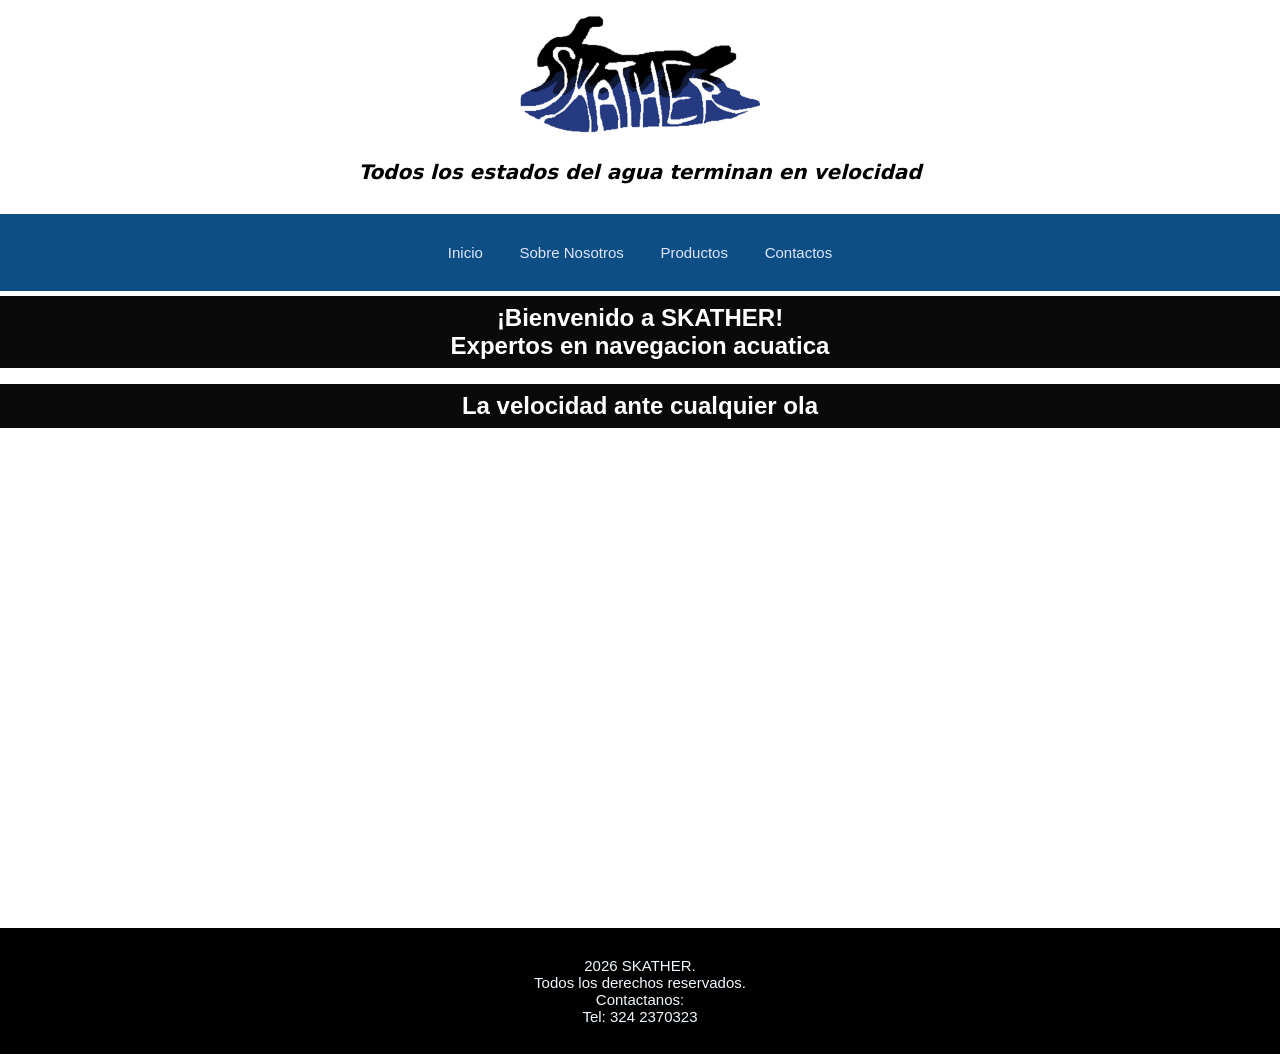
<file: index.html>
<DOCTYPE html>
<html>
    <head>
    <title>SKATHER</title>
    <link rel="stylesheet" href="style/style.css">
    </head>
<body>
    <header>
    <img src="img/isologo.png" width="240" height="120">
        <h3>Todos los estados del agua terminan en velocidad</h3>
    <nav>
        <ul>
            <li><a href="index.html">Inicio</a></li>
            <li><a href="historia.html">Sobre Nosotros</a></li>
            <li><a href="productos.html">Productos</a></li>
             <li><a href="contacto.html">Contactos</a></li>
        </ul>
    </nav>
    </header>
    <main>
        <h1>¡Bienvenido a SKATHER! <br> Expertos en navegacion acuatica</h1>
        <h1>La velocidad ante cualquier ola</h1>
    </main>
    <footer>
        <p>2026 SKATHER. <br> Todos los derechos reservados. <br> Contactanos: <br> Tel: 324 2370323 </p>
    </footer>
</body>
</html>
</file>
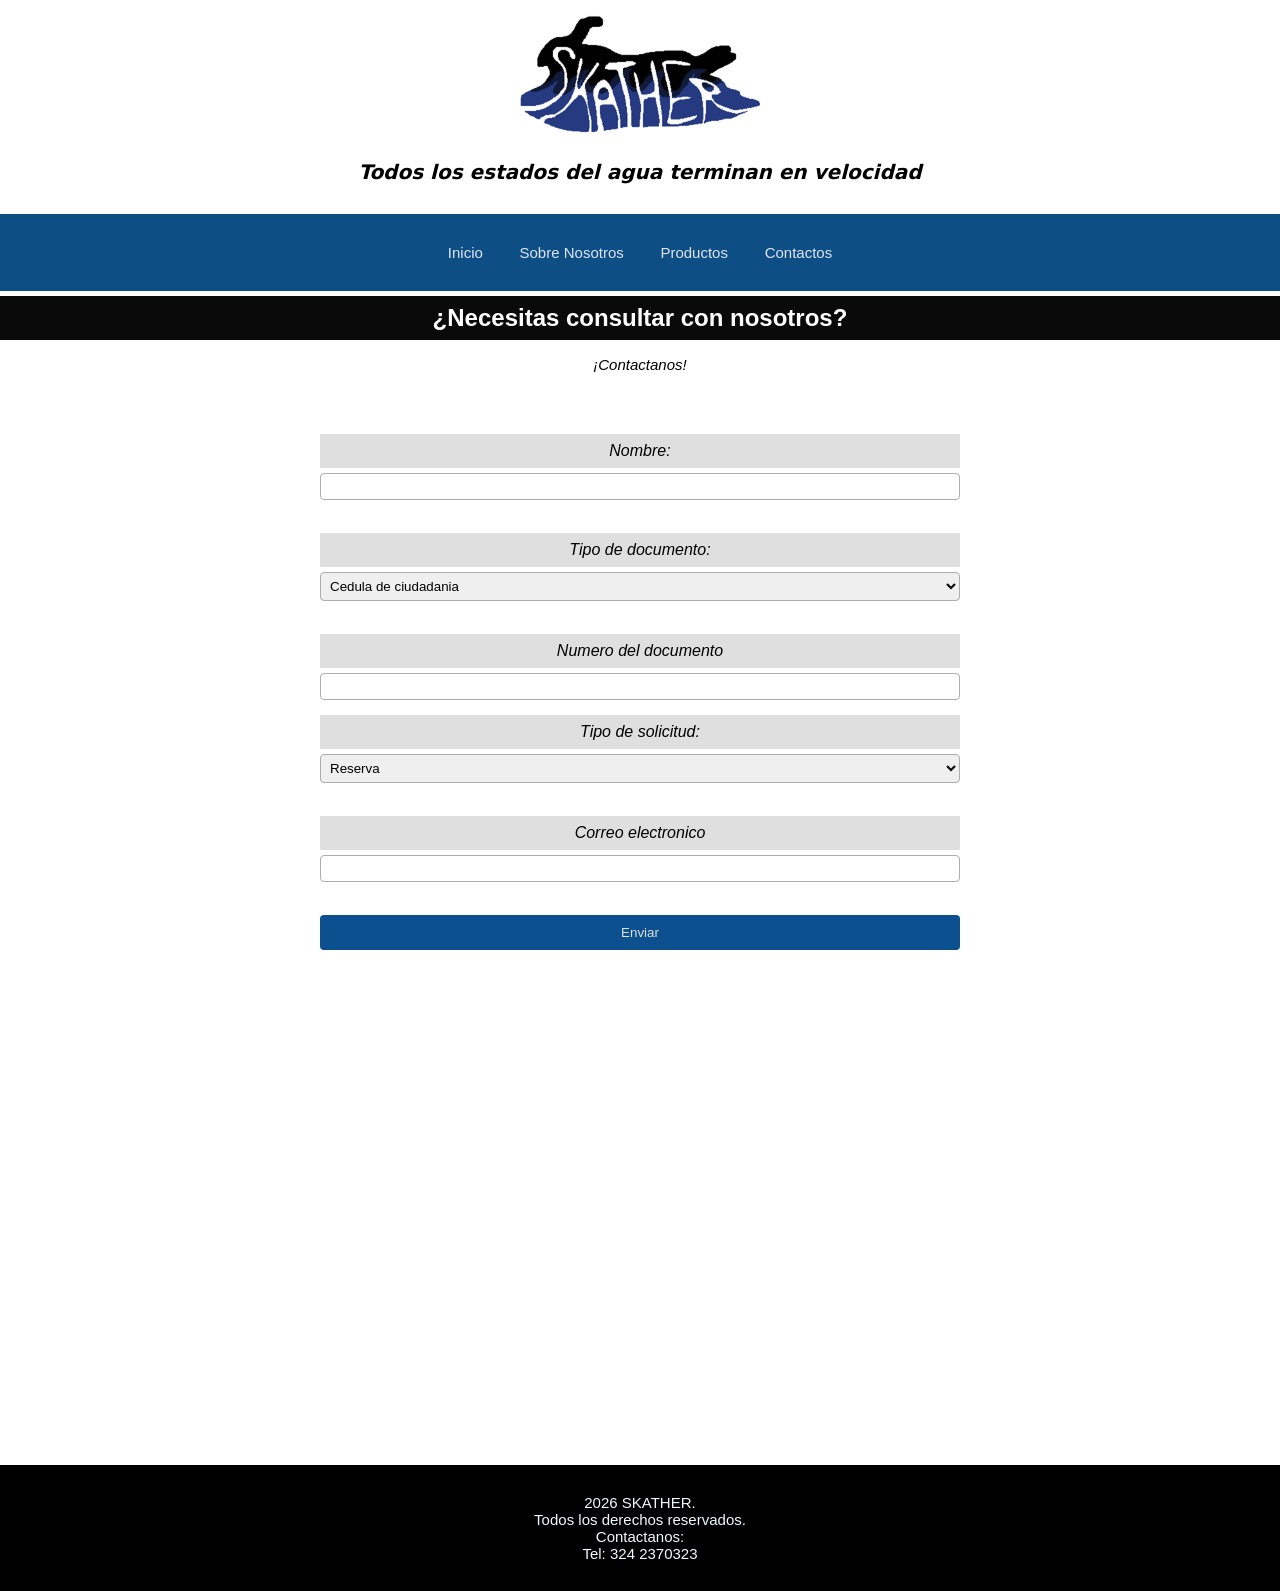
<file: contacto.html>
<DOCTYPE html>
<html>
    <head>
    <title>SKATHER</title>
    <link rel="stylesheet" href="style/style.css">
    </head>
<body>
    <header>
    <img src="img/isologo.png" width="240" height="120">
        <h3>Todos los estados del agua terminan en velocidad</h3>
    <nav>
        <ul>
            <li><a href="index.html">Inicio</a></li>
            <li><a href="historia.html">Sobre Nosotros</a></li>
            <li><a href="productos.html">Productos</a></li>
            <li><a href="contacto.html">Contactos</a></li>
        </ul>
    </nav>
    </header>
    <main>
        <h1>¿Necesitas consultar con nosotros?</h1>
        <p>¡Contactanos!</p>
        <br><br>
<form action="" method="post">
    <label for="nombre">Nombre:</label>
    <input type="text" id="nombre" name="nombre" required> <br><br>

    <label for="t.d.">Tipo de documento:</label>
    <select name="tipo" id="tipo">
        <option value="Cedula">Cedula de ciudadania</option>
        <option value="Docum.Iden">Documento de identidad</option>
        <option value="P.E.t">Permiso de extranjeria</option>
        <option value="Pasport">Pasaporte</option>
    </select> <br><br>
    
    <label for="numero">Numero del documento</label>
    <input type="text" id="n.d" name="n.d" required>

    <label for="t.s.">Tipo de solicitud:</label>
    <select name="tipo" id="tipo">
        <option value="reserva">Reserva</option>
        <option value="renta">Renta</option>
        <option value="venta">Venta</option>
        <option value="p&r">Preguntas y respuestas</option>
    </select> <br><br>

    <label for="correo">Correo electronico</label>
    <input type="email" id="email" name="email" required>
    <br><br>

    <input type="submit" value="Enviar">

</form>

    </main>
    <footer>
        <p>2026 SKATHER. <br> Todos los derechos reservados. <br> Contactanos: <br> Tel: 324 2370323 </p>
    </footer>
</body>
</html>
</file>
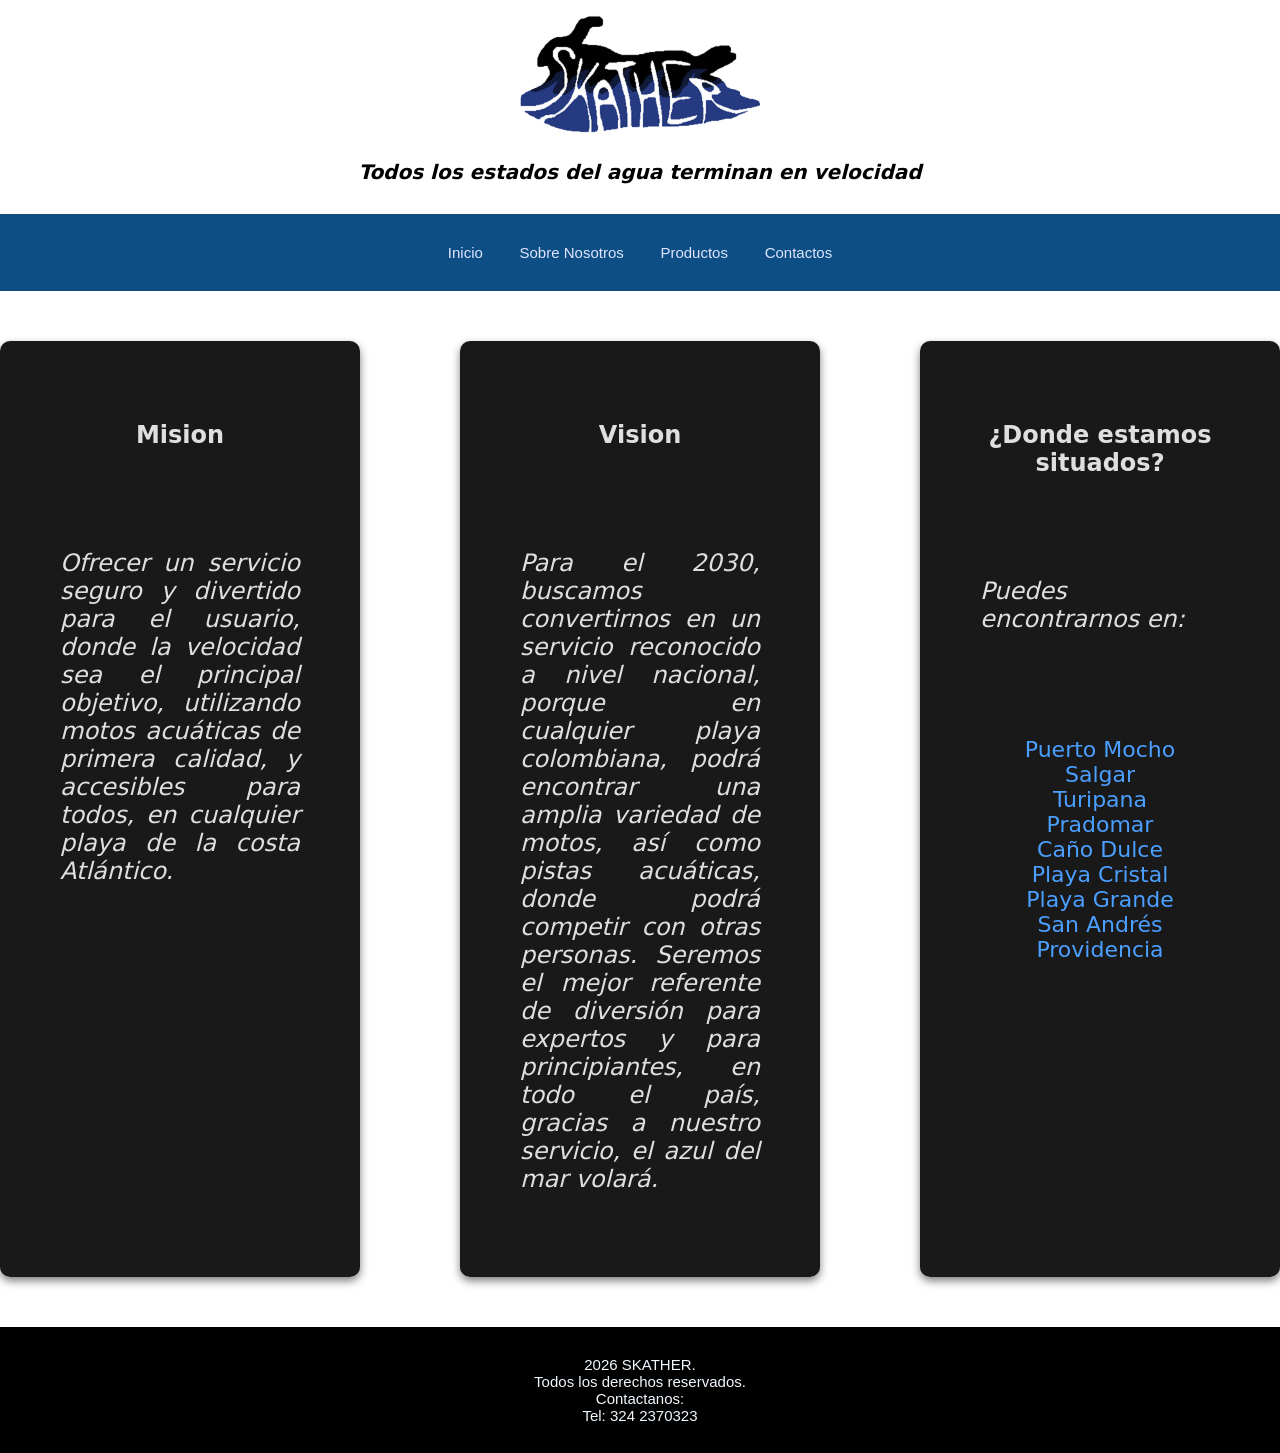
<file: historia.html>
<DOCTYPE html>
<html>
    <head>
    <title>SKATHER</title>
    <link rel="stylesheet" href="style/style.css">
    </head>
<body>
    <header>
    <img src="img/isologo.png" width="240" height="120">
        <h3>Todos los estados del agua terminan en velocidad</h3>
    <nav>
        <ul>
            <li><a href="index.html">Inicio</a></li>
            <li><a href="historia.html">Sobre Nosotros</a></li>
            <li><a href="productos.html">Productos</a></li>
             <li><a href="contacto.html">Contactos</a></li>
        </ul>
    </nav>
    </header>
    <main>
        <div class="separete"> 

            <div class="xd">
                <h2>Mision</h2>
                <p>Ofrecer un servicio seguro y divertido para el usuario, donde la velocidad sea el principal objetivo, utilizando motos acuáticas de primera calidad, y accesibles para todos, en cualquier playa de la costa Atlántico.</p>
            </div>
            <div class="xd"> 
                <h2>Vision</h2>
                <p>Para el 2030, buscamos convertirnos en un servicio reconocido a nivel nacional, porque en cualquier playa colombiana, podrá encontrar una amplia variedad de motos, así como pistas acuáticas, donde podrá competir con otras personas. Seremos el mejor referente de diversión para expertos y para principiantes, en todo el país, gracias a nuestro servicio, el azul del mar volará.</p>
            </div>
            <div class="xd">
                <h2>¿Donde estamos situados?</h2>
                <p>Puedes encontrarnos en:</p>
                <ul>
                    <li>Puerto Mocho</li>
                    <li>Salgar</li>
                    <li>Turipana </li>
                    <li>Pradomar</li>
                    <li>Caño Dulce</li>
                    <li>Playa Cristal</li>
                    <li>Playa Grande</li>
                    <li>San Andrés</li>
                    <li>Providencia</li>
                </ul>
            </div>
            
        </div>
        
    </main>
    <footer>
        <p>2026 SKATHER. <br> Todos los derechos reservados. <br> Contactanos: <br> Tel: 324 2370323 </p>
    </footer>
</body>
</html>
</file>
<file: style/style.css>
body{
    font-family: 'Segoe UI', Tahoma, Geneva, Verdana, sans-serif;
    background-image: url(https://mlqfmr3rpryd.i.optimole.com/cb:JBSP.a525/w:auto/h:auto/q:100/ig:avif/https://cartagena-tours.co/wp-content/uploads/2024/05/2.png);
    background-repeat: no-repeat;      
    background-size: cover;             
    background-position: center;  
    background-position-y: 240px; 
    color: rgb(0, 0, 0);
    margin: 0;
    text-align: center;
    font-size: 20px;
}
head{
    font-family: 'Segoe UI', Tahoma, Geneva, Verdana, sans-serif;
    padding: 15px;
    text-align: center;
    font-size: 40px;
}
header h3{
    font-family: system-ui, -apple-system, BlinkMacSystemFont, 'Segoe UI', Roboto, Oxygen, Ubuntu, Cantarell, 'Open Sans', 'Helvetica Neue', sans-serif;
    font-size: 20px;
    font-style: oblique;
    font-display: block;
    text-align: center;
    margin: 0;
    padding: 10px;
    background-color: #ffffff;
    
}
main h1{
    margin-top: 5px;
    font-size: 24px;
    background-color: rgb(10, 10, 10);
    color:rgb(255, 255, 255);
    padding: 8px;
}
main p{
    margin-top: 10px;
    font-style: oblique;
    font-size: 15px;
}
main h4{
    background-color: #ffffff;
    background-size: 75%;
    font-family: Georgia, 'Times New Roman', Times, serif;
    font-size: 15px;
    padding: 20px;
}

main h2{
    font-display: block;
}
   
nav ul{
    list-style: none;
    padding: 15;
    margin: 0;
    margin-top: 20px;
    font-size: 24px;
    background-color: rgb(13, 79, 133);
}
nav ul li {
    display: inline-block;
    margin: 15px;
}
nav ul li a{
    text-decoration: none;
    color: #e0e5ff;
    font-size: 15px;
}
nav ul li a:hover{
    color: rgb(0, 132, 255);
}
footer{
    margin-top: 500;
    margin-bottom: 0 auto;
    font-size: 15px;
    padding: 14px;
    background-color: #000000;
    color: aliceblue;
}
img{
    padding: 15px;
}
table{
    width: 100%;
    margin: 0 auto;
    border-collapse: collapse;
    background-color: #ffffff;
    font-style: oblique;
    font-size: 18px;
}
th, td{
    padding: 15px;
    text-align: center;
    border-bottom: 1px solid #dfdfdf;
}
th{
    background-color: #0d1122;
    color: #ffffff;
}
td:hover{
    background-color: #adadad;
}

form{
    max-width: 50%;
    margin: 0 auto;
    font-family: Arial, Helvetica, sans-serif;
    font-size: 16px;
}
label{
    display: block;
    margin-bottom: 5px;
    font-style: oblique;
    background-color: #dfdfdf;
    padding: 8px;
}
input, select{
    width: 100%;
    padding: 5px;
    margin-bottom: 15px;
    border: 1px solid #adadad;
    border-radius: 4px;

}
input[type= "submit"]{
    background-color: rgb(12, 80, 143);
    color: #dfdfdf;
    border: none;
    padding: 10px 15px;
    cursor: pointer;
}

input[type="submit"]:hover{
    background-color: rgb(0, 132, 255);
}

.separete {
    display: grid;
    grid-template-columns: repeat(3,1fr);
    gap: 100px;
    justify-content: center;
    margin-bottom: 100px;
    margin-top: 100px;
}


.xd{
    background-color: rgba( 0, 0, 0, 0.9);
    border-radius: 10px;
    padding: 20px;
    box-shadow: 0 4px 8px rgba( 0, 0, 0, 0.5);
    margin-top: -50px;
    margin-bottom: -450px;
}

.xd p{
    color: #dfdfdf;
    padding: 40px;
    font-size: 120%;
    font-family:system-ui, -apple-system, BlinkMacSystemFont, 'Segoe UI', Roboto, Oxygen, Ubuntu, Cantarell, 'Open Sans', 'Helvetica Neue', sans-serif;
    text-align: justify;

}
.xd h2{
    color: #dfdfdf;
    padding: 40px;
    font-size: 120%;
    font-family:system-ui, -apple-system, BlinkMacSystemFont, 'Segoe UI', Roboto, Oxygen, Ubuntu, Cantarell, 'Open Sans', 'Helvetica Neue', sans-serif;
    text-justify: center;

}

.xd ul{
    color: rgb(75, 159, 255);
    font-family:system-ui, -apple-system, BlinkMacSystemFont, 'Segoe UI', Roboto, Oxygen, Ubuntu, Cantarell, 'Open Sans', 'Helvetica Neue', sans-serif;
    padding: 40px;
    list-style: none;
    font-size: 110%;
}

.productos {
    font-family:system-ui, -apple-system, BlinkMacSystemFont, 'Segoe UI', Roboto, Oxygen, Ubuntu, Cantarell, 'Open Sans', 'Helvetica Neue', sans-serif;
    color: #000000;
    display: center;
    max-width: 1920px;
}
</file>
